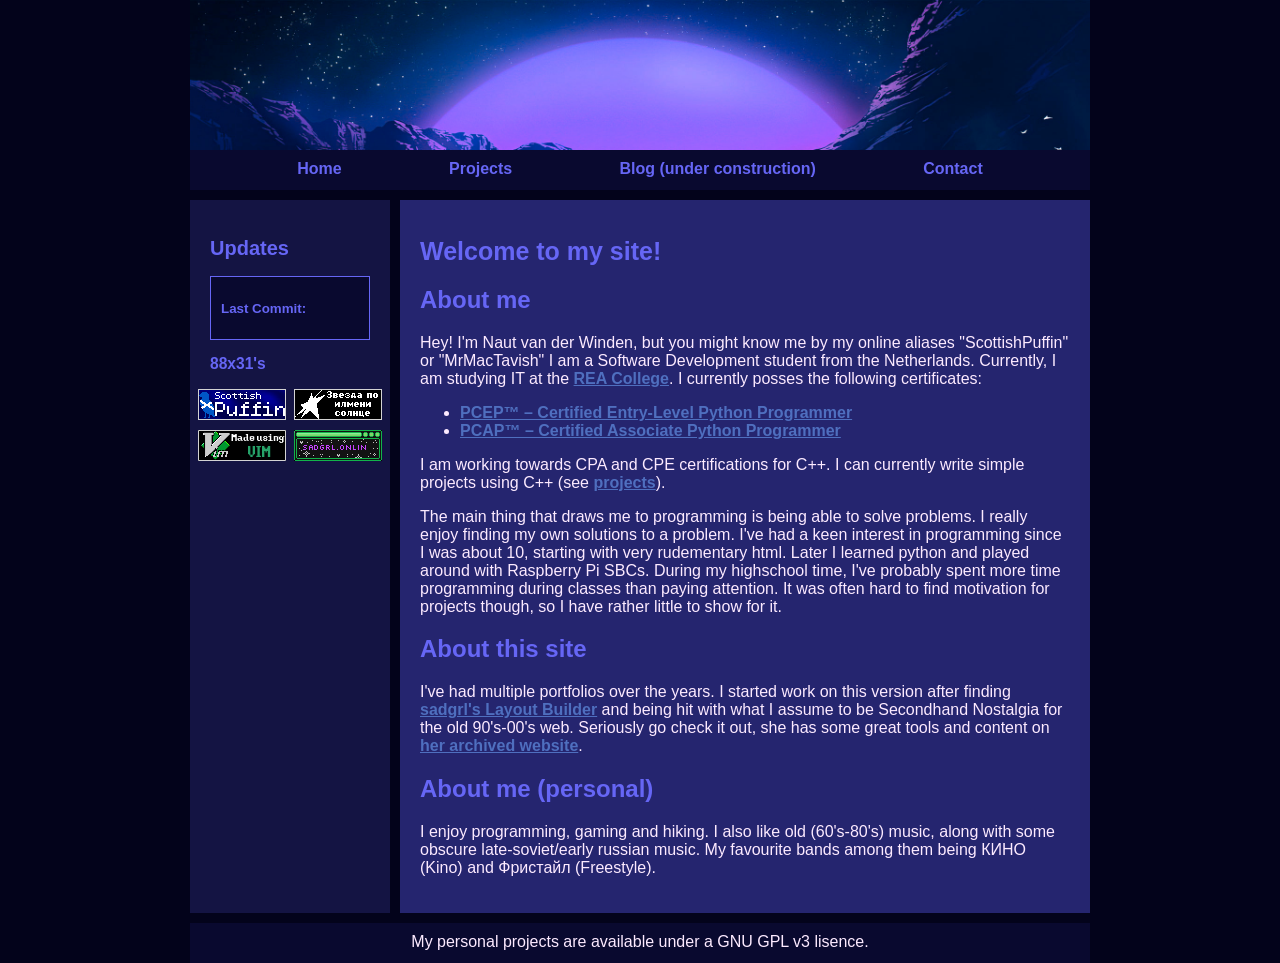
<file: index.html>
<html>
	<head>
		<meta name="title" content="MrMacTavish.me">
		<meta name="description" content="The homepage of my programming portfolio/personal website.">
		<meta name="keywords" content="portfolio,coding,programming,projects,c++,python,Naut van der Winden,MrMactavish">
		<meta name="robots" content="index, follow">
		<meta http-equiv="Content-Type" content="text/html; charset=utf-8">
		<meta name="language" content="English">
		<title>Home - MrMacTavish.me</title>
		<link rel="stylesheet" href="style/main.css"/>
		<script src="script/fetch_commit.js"></script>
	</head>
	<body>
		<div id="container">
		    <div id="headerArea">
			<div id="header" style="height: 150px;"></div>
			<nav id="navbar" style="margin-bottom: 10px;">
			    <ul>
				<li><a href="#">Home</a></li>
				<li><a href="projects.html">Projects</a></li>
				<li><a href="#">Blog (under construction)</a></li>
				<li><a href="contact.html">Contact</a></li>
			    </ul>
			</nav>
		    </div>
		    <div id="flex">
			<aside id="leftSidebar" style="margin-right: 10px;">
			    <h2>Updates</h2>
			    <div class="box">
				<p><strong>Last Commit:</strong></p>
				<p id="commit-id"></p>
				<p id="commit-msg" style="padding-left:10px;"></p>
			    </div>
			    <h3>88x31's</h3>
			    <div class="i88x31_container">
			    	<img src="image/88x31/88x31_tavish_b.png" class="i88x31"/>
			    	<a href="https://open.spotify.com/album/0wpsMlbmTwMN7zr421eMbr" target="_blank"><img src="image/88x31/88x31_кино_b.png" class="i88x31"/></a>
			    	<img src="image/88x31/88x31_made_vim.png" class="i88x31"/>
			    	<a href="https://sadgrlonline.github.io/archived-sadgrl.online/"><img src="image/88x31/88x31_sadgrlonline.gif" class="i88x31"/></a>
			    </div>
			</aside>
			<main>
				<h1>Welcome to my site!</h1>
				<h2>About me</h2>
				<p>Hey! I'm Naut van der Winden, but you might know me by my online aliases "ScottishPuffin" or "MrMacTavish" I am a Software Development student from the Netherlands. Currently, I am studying IT at the <a href="https://www.reacollege.nl/" target="_blank">REA College</a>. I currently posses the following certificates:</p>
				<ul>
					<li><a href="https://verify.openedg.org/?id=DDHO.zTEo.4gfX" target="_blank">PCEP™ – Certified Entry-Level Python Programmer</a></li>
					<li><a href="https://verify.openedg.org/?id=xrxz.Trkq.anSO" target="_blank">PCAP™ – Certified Associate Python Programmer</a></li>
				</ul>
				<p>I am working towards CPA and CPE certifications for C++. I can currently write simple projects using C++ (see <a href="projects.html">projects</a>).</p>
				<p>The main thing that draws me to programming is being able to solve problems. I really enjoy finding my own solutions to a problem. I've had a keen interest in programming since I was about 10, starting with very rudementary html. Later I learned python and played around with Raspberry Pi SBCs. During my highschool time, I've probably spent more time programming during classes than paying attention. It was often hard to find motivation for projects though, so I have rather little to show for it.</p>
				<h2>About this site</h2>
				<p>I've had multiple portfolios over the years. I started work on this version after finding <a href="https://sadgrlonline.github.io/archived-sadgrl.online/projects/layout-builder/" target="_blank">sadgrl's Layout Builder</a> and being hit with what I assume to be Secondhand Nostalgia for the old 90's-00's web. Seriously go check it out, she has some great tools and content on <a href="https://sadgrlonline.github.io/archived-sadgrl.online/" target="_blank">her archived website</a>.</p>
				<h2>About me (personal)</h2>
				<p>I enjoy programming, gaming and hiking. I also like old (60's-80's) music, along with some obscure late-soviet/early russian music. My favourite bands among them being КИНО (Kino) and Фристайл (Freestyle).</p>
			</main>	
		    </div>
		    <footer id="footer" style="margin-top: 10px;">My personal projects are available under a GNU GPL v3 lisence.</footer>
		</div>
	</body>
</html>
</file>
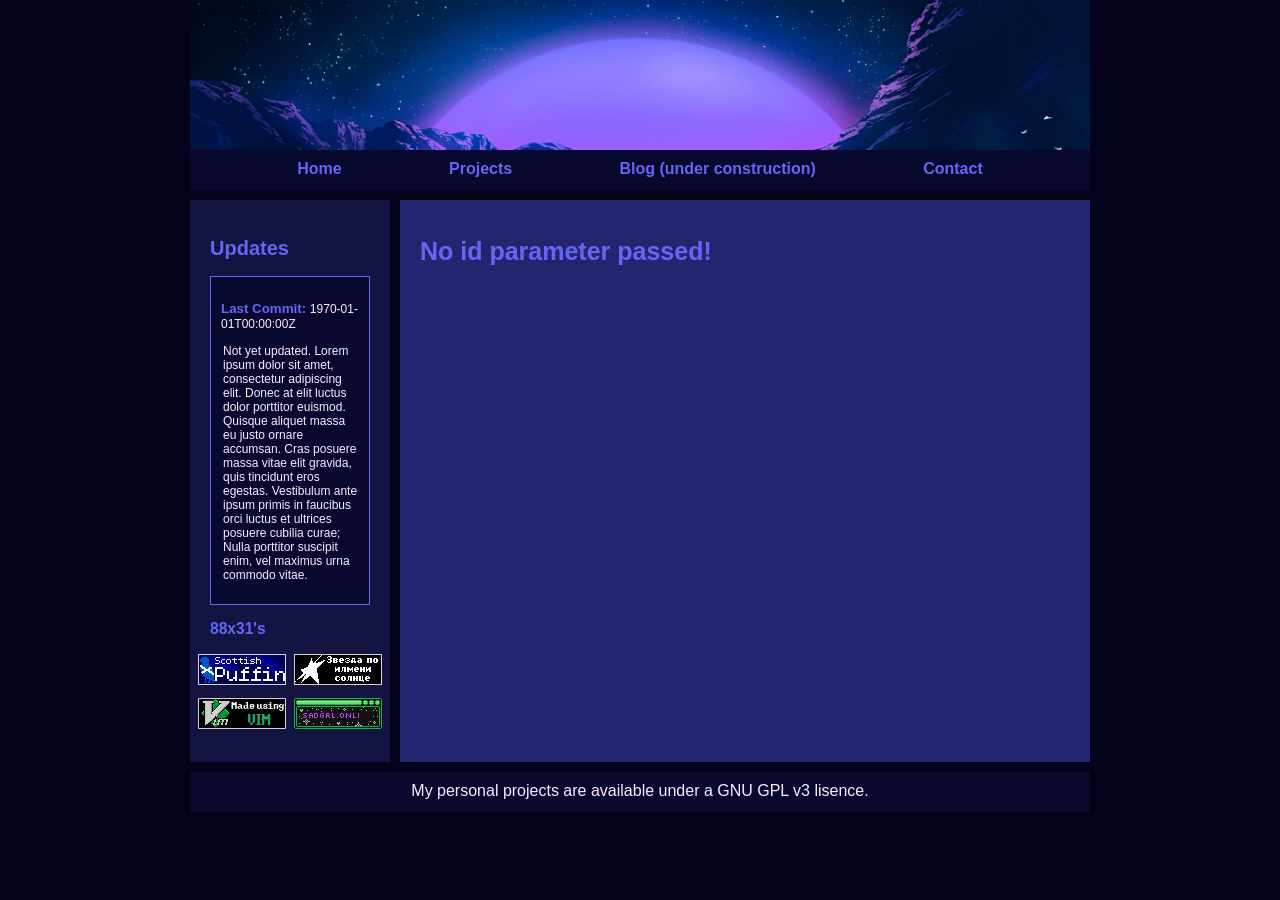
<file: blog.html>
<!DOCTYPE html>
<html>
	<head>
		<meta name="title" content="MrMacTavish.me">
		<meta name="description" content="The homepage of my programming portfolio/personal website.">
		<meta name="keywords" content="portfolio,coding,programming,projects,c++,python,Naut van der Winden,MrMactavish">
		<meta name="robots" content="index, follow">
		<meta http-equiv="Content-Type" content="text/html; charset=utf-8">
		<meta name="language" content="English">
		<title>Home - MrMacTavish.me</title>
		<link rel="stylesheet" href="style/main.css"/>
		<script src="script/blogs.js"></script>
		<script defer src="script/fetch_commit.js"></script>
		<script defer src="script/blog.js"></script>
	</head>
	<body>
		<div id="container">
		    <div id="headerArea">
			<div id="header" style="height: 150px;"></div>
			<nav id="navbar" style="margin-bottom: 10px;">
			    <ul>
				<li><a href="#">Home</a></li>
				<li><a href="projects.html">Projects</a></li>
				<li><a href="#">Blog (under construction)</a></li>
				<li><a href="contact.html">Contact</a></li>
			    </ul>
			</nav>
		    </div>
		    <div id="flex">
			<aside id="leftSidebar" style="margin-right: 10px;">
			    <h2>Updates</h2>
			    <div class="box">
				<p><strong>Last Commit:</strong>
				<span id="commit-dt">1970-01-01T00:00:00Z</span></p>
				<p id="commit-msg" style="padding-left:2px;">Not yet updated. Lorem ipsum dolor sit amet, consectetur adipiscing elit. Donec at elit luctus dolor porttitor euismod. Quisque aliquet massa eu justo ornare accumsan. Cras posuere massa vitae elit gravida, quis tincidunt eros egestas. Vestibulum ante ipsum primis in faucibus orci luctus et ultrices posuere cubilia curae; Nulla porttitor suscipit enim, vel maximus urna commodo vitae.</p>
			    </div>
			    <h3>88x31's</h3>
			    <div class="i88x31_container">
			    	<img src="image/88x31/88x31_tavish_b.png" class="i88x31"/>
			    	<a href="https://open.spotify.com/album/0wpsMlbmTwMN7zr421eMbr" target="_blank"><img src="image/88x31/88x31_кино_b.png" class="i88x31"/></a>
			    	<img src="image/88x31/88x31_made_vim.png" class="i88x31"/>
			    	<a href="https://sadgrlonline.github.io/archived-sadgrl.online/"><img src="image/88x31/88x31_sadgrlonline.gif" class="i88x31"/></a>
			    </div>
			</aside>
			<main>
				<h1 id="blog-title"></h1>
				<strong id="blog-date"></strong>
				<p id="blog-tags"></p>
				<p id="blog-content"></p>
			</main>	
		    </div>
		    <footer id="footer" style="margin-top: 10px;">My personal projects are available under a GNU GPL v3 lisence.</footer>
		</div>
	</body>
</html>
</file>
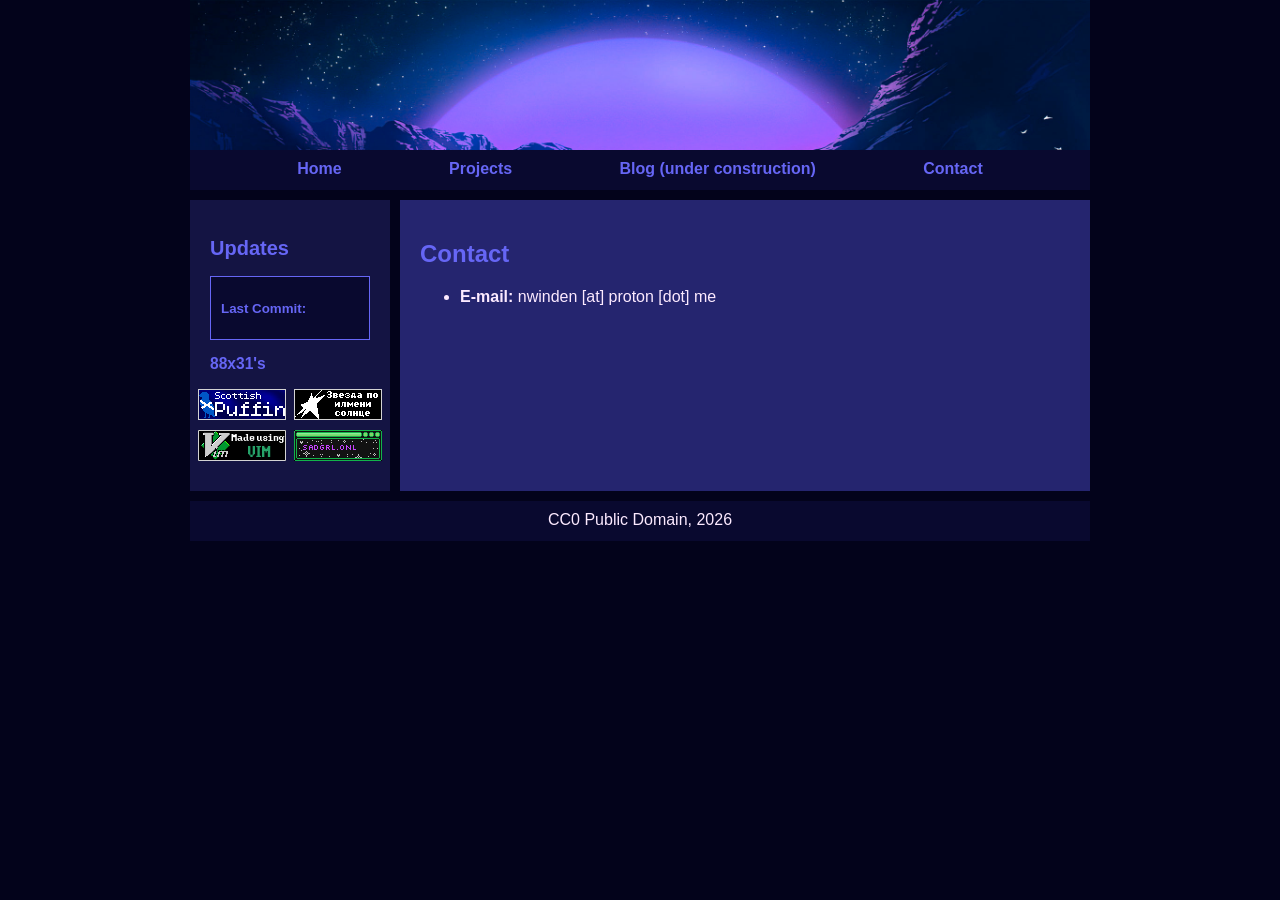
<file: contact.html>
<html>
	<head>
		<meta name="title" content="Contact - MrMacTavish.me">
		<meta name="description" content="Contact information for my portfolio.">
		<meta name="keywords" content="portfolio,coding,programming,projects,c++,python,Naut van der Winden,MrMactavish">
		<meta name="robots" content="index, follow">
		<meta http-equiv="Content-Type" content="text/html; charset=utf-8">
		<meta name="language" content="English">
		<title>Contact - MrMacTavish.me</title>
		<link rel="stylesheet" href="style/main.css"/>
		<script src="script/fetch_commit.js"></script>
	</head>
	<body>
		<div id="container">
		    <div id="headerArea">
			<div id="header" style="height: 150px;"></div>
			<nav id="navbar" style="margin-bottom: 10px;">
			    <ul>
				<li><a href="index.html">Home</a></li>
				<li><a href="projects.html">Projects</a></li>
				<li><a href="#">Blog (under construction)</a></li>
				<li><a href="contact.html">Contact</a></li>
			    </ul>
			</nav>
		    </div>
		    <div id="flex">
			<aside id="leftSidebar" style="margin-right: 10px;">
			    <h2>Updates</h2>
			    <div class="box">
				<p><strong>Last Commit:</strong></p>
				<p id="commit-id"></p>
				<p id="commit-msg" style="padding-left:10px;"></p>
			    </div>
			    <h3>88x31's</h3>
			    <div class="i88x31_container">
			    	<img src="image/88x31/88x31_tavish_b.png" class="i88x31"/>
			    	<a href="https://open.spotify.com/album/0wpsMlbmTwMN7zr421eMbr" target="_blank"><img src="image/88x31/88x31_кино_b.png" class="i88x31"/></a>
			    	<img src="image/88x31/88x31_made_vim.png" class="i88x31"/>
			    	<a href="https://sadgrlonline.github.io/archived-sadgrl.online/"><img src="image/88x31/88x31_sadgrlonline.gif" class="i88x31"/></a>
			    </div>
			</aside>
			<main>
				<h2>Contact</h2>
				<ul>
					<li><b>E-mail:</b> nwinden [at] proton [dot] me</li>
					
				</ul>

			</main>	
		    </div>
		    <footer id="footer" style="margin-top: 10px;">CC0 Public Domain, 2026</footer>
		</div>
	</body>
</html>
</file>
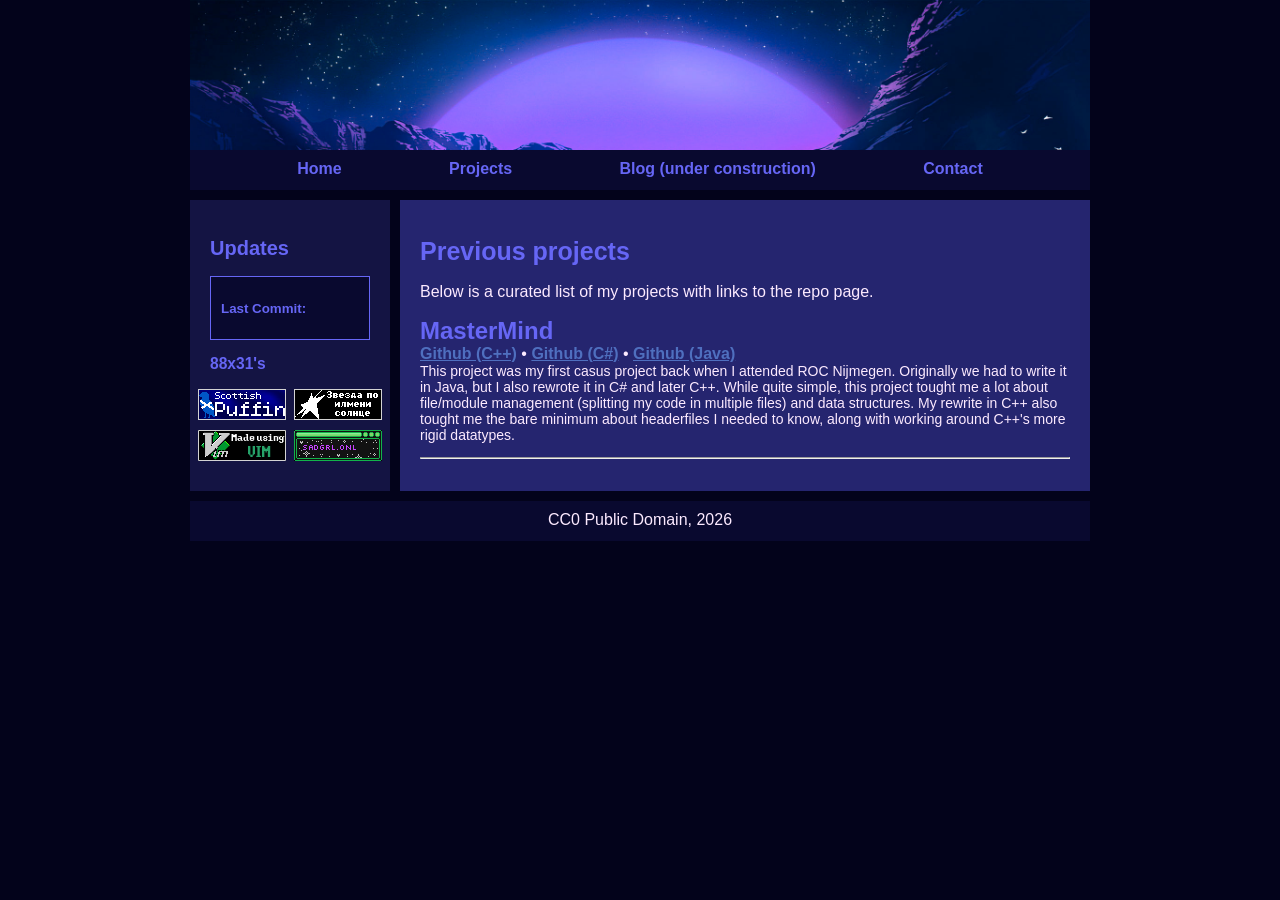
<file: projects.html>
<html>
	<head>
		<meta name="title" content="Projects - MrMacTavish.me">
		<meta name="description" content="A list of relevant projects, showing my experience in using python and C++.">
		<meta name="keywords" content="portfolio,coding,programming,projects,c++,python,Naut van der Winden,MrMactavish">
		<meta name="robots" content="index, follow">
		<meta http-equiv="Content-Type" content="text/html; charset=utf-8">
		<meta name="language" content="English">
		<title>Projects - MrMacTavish.me</title>
		<link rel="stylesheet" href="style/main.css"/>
		<script src="script/fetch_commit.js"></script>
	</head>
	<body>
		<div id="container">
		    <div id="headerArea">
			<div id="header" style="height: 150px;"></div>
			<nav id="navbar" style="margin-bottom: 10px;">
			    <ul>
				<li><a href="index.html">Home</a></li>
				<li><a href="projects.html">Projects</a></li>
				<li><a href="#">Blog (under construction)</a></li>
				<li><a href="contact.html">Contact</a></li>
			    </ul>
			</nav>
		    </div>
		    <div id="flex">
			<aside id="leftSidebar" style="margin-right: 10px;">
			    <h2>Updates</h2>
			    <div class="box">
				<p><strong>Last Commit:</strong></p>
				<p id="commit-id"></p>
				<p id="commit-msg" style="padding-left:10px;"></p>
			    </div>
			    <h3>88x31's</h3>
			    <div class="i88x31_container">
			    	<img src="image/88x31/88x31_tavish_b.png" class="i88x31"/>
			    	<a href="https://open.spotify.com/album/0wpsMlbmTwMN7zr421eMbr" target="_blank"><img src="image/88x31/88x31_кино_b.png" class="i88x31"/></a>
			    	<img src="image/88x31/88x31_made_vim.png" class="i88x31"/>
			    	<a href="https://sadgrlonline.github.io/archived-sadgrl.online/"><img src="image/88x31/88x31_sadgrlonline.gif" class="i88x31"/></a>
			    </div>
			</aside>
			<main>
				<h1>Previous projects</h1>
				<p>Below is a curated list of my projects with links to the repo page.</p>
				<div class="projects">
					<div class="project">
						<h2 class="project-name">MasterMind</h2>
						<div class="project-links"><a href="https://www.github.com/MrMacTavish/mastermind-cpp" target="_blank">Github (C++)</a> • <a href="https://www.github.com/MrMacTavish/mastermind-csharp" target="_blank">Github (C#)</a> • <a href="https://www.github.com/MrMacTavish/mastermind-java" target="_blank">Github (Java)</a></div>
						<p class="project-description">This project was my first casus project back when I attended ROC Nijmegen. Originally we had to write it in Java, but I also rewrote it in C# and later C++. While quite simple, this project tought me a lot about file/module management (splitting my code in multiple files) and data structures. My rewrite in C++ also tought me the bare minimum about headerfiles I needed to know, along with working around C++'s more rigid datatypes.</p>
						<hr>
					</div>
				</div>
			</main>	
		    </div>
		    <footer id="footer" style="margin-top: 10px;">CC0 Public Domain, 2026</footer>
		</div>
	</body>
</html>
</file>
<file: style/main.css>
/* user styles */

/* styles are what change the color and sizes of stuff on your site. */

/* these are variables that are being used in the code
these tended to confuse some people, so I only kept 
the images as variables */

:root {
--header-image: url('../image/wp.jpeg'); /*url('https://sadhost.neocities.org/images/layouts/wp.jpeg');
/*--body-bg-image: url('https://sadhost.neocities.org/images/tiles/purplesky.gif');*/

/* colors */
--content: #4F6FBF;
}

/* if you have the URL of a font, you can set it below */
/* feel free to delete this if it's not your vibe */

/* this seems like a lot for just one font and I would have to agree 
but I wanted to include an example of how to include a custom font.
If you download a font file you can upload it onto your Neocities
and then link it! Many fonts have separate files for each style
(bold, italic, etc. T_T) which is why there are so many!

*/

@font-face {
font-family: Nunito;
src: url('https://sadhost.neocities.org/fonts/Nunito-Regular.ttf');
}

@font-face {
font-family: Nunito;
src: url('https://sadhost.neocities.org/fonts/Nunito-Bold.ttf');
font-weight: bold;
}

@font-face {
font-family: Nunito;
src: url('https://sadhost.neocities.org/fonts/Nunito-Italic.ttf');
font-style: italic;
}

@font-face {
font-family: Nunito;
src: url('https://sadhost.neocities.org/fonts/Nunito-BoldItalic.ttf');
font-style: italic;
font-weight: bold;
}

body {
font-family: 'Nunito', sans-serif;
margin: 0;
background-color: #03031b;

color: #fceaff;
}

* {
box-sizing: border-box;
}

/* below this line is CSS for the layout */

/* this is a CSS comment
to uncomment a line of CSS, remove the * and the /
before and after the text */


/* the "container" is what wraps your entire website */
/* if you want something (like the header) to be Wider than
the other elements, you will need to move that div outside
of the container */
#container {
max-width: 900px;
/* this is the width of your layout! */
/* if you change the above value, scroll to the bottom
and change the media query according to the comment! */
margin: 0 auto;
/* this centers the entire page */
}

/* the area below is for all links on your page
EXCEPT for the navigation */
#container a {
color: #4F6FBF;
font-weight: bold;
/* if you want to remove the underline
you can add a line below here that says:
text-decoration:none; */
}

#header {
width: 100%;
background-color: #5e4e8c;
/* header color here! */
height: 150px;
/* this is only for a background image! */
/* if you want to put images IN the header, 
you can add them directly to the <div id="header"></div> element! */
background-image: var(--header-image);
background-size: 100%;
}

/* navigation section!! */
#navbar {
height: 40px;
background-color: #09092f;
/* navbar color */
width: 100%;
}

#navbar ul {
display: flex;
padding: 0;
margin: 0;
list-style-type: none;
justify-content: space-evenly;
}

#navbar li {
padding-top: 10px;
}

/* navigation links*/
#navbar li a {
color: #6666f5;
/* navbar text color */
font-weight: 800;
text-decoration: none;
/* this removes the underline */
}

/* navigation link when a link is hovered over */
#navbar li a:hover {
color: #a49cba;
text-decoration: underline;
}

#flex {
display: flex;
}

/* this colors BOTH sidebars
if you want to style them separately,
create styles for #leftSidebar and #rightSidebar */
aside {
background-color: #141443;
width: 200px;
padding: 20px;
font-size: smaller;
/* this makes the sidebar text slightly smaller */
}

#commit-dt, #commit-msg{
	font-size:12px;
}

.i88x31_container{
	margin-left:-20px;
	width:200px;
	display: flex;
	flex-direction: row;
	flex-wrap: wrap;
	justify-content:space-evenly;
}

.i88x31 {
	width:88px;
	height:31px;
	margin-bottom:10px;
}
/* this is the color of the main content area,
between the sidebars! */
main {
background-color: #25256f;
flex: 1;
padding: 20px;
order: 2;
}

#blog-title{
	margin-bottom:0px;
}

#blog-date{
	margin-bottom:0px;
}

#blog-tags{
	margin-top:0px;
	color:#999;
	font-style:italic;
}

/* what's this "order" stuff about??
allow me to explain!
if you're using both sidebars, the "order" value
tells the CSS the order in which to display them.
left sidebar is 1, content is 2, and right sidebar is 3! */

*/ #leftSidebar {
order: 1;
}

#rightSidebar {
order: 3;
}

footer {
background-color: #09092f;
/* background color for footer */
width: 100%;
height: 40px;
padding: 10px;
text-align: center;
/* this centers the footer text */
}

h1,
h2,
h3 {
color: #6666f5;
}

h1 {
font-size: 25px;
}

strong {
/* this styles bold text */
color: #6666f5;
}

/* this is just a cool box, it's the darker colored one */
.box {
background-color: #09092f;
border: 1px solid #6666f5;
padding: 10px;
}

/* CSS for extras */

#topBar {
width: 100%;
height: 30px;
padding: 10px;
font-size: smaller;
background-color: #09092f;
}

.projects{
}

.project{
	width:100%;
}

.project-name{
	margin-top:0px;
	margin-bottom:0px;
}

.project-description{
	margin-top:0px;
	font-size:14px;
}

.project hr{
	grid-column-start:1;
	grid-column-end:3;
	width:100%;
}

/* BELOW THIS POINT IS MEDIA QUERY */

/* so you wanna change the width of your page? 
by default, the container width is 900px.
in order to keep things responsive, take your new height,
and then subtrack it by 100. use this new number as the 
"max-width" value below
*/

@media only screen and (max-width: 800px) {
#flex {
    flex-wrap: wrap;
}

aside {
    width: 100%;
}

/* the order of the items is adjusted here for responsiveness!
since the sidebars would be too small on a mobile device.
feel free to play around with the order!
*/
main {
    order: 1;
}

#leftSidebar {
    order: 2;
}

#rightSidebar {
    order: 3;
}

#navbar ul {
    flex-wrap: wrap;
}
}
</file>
